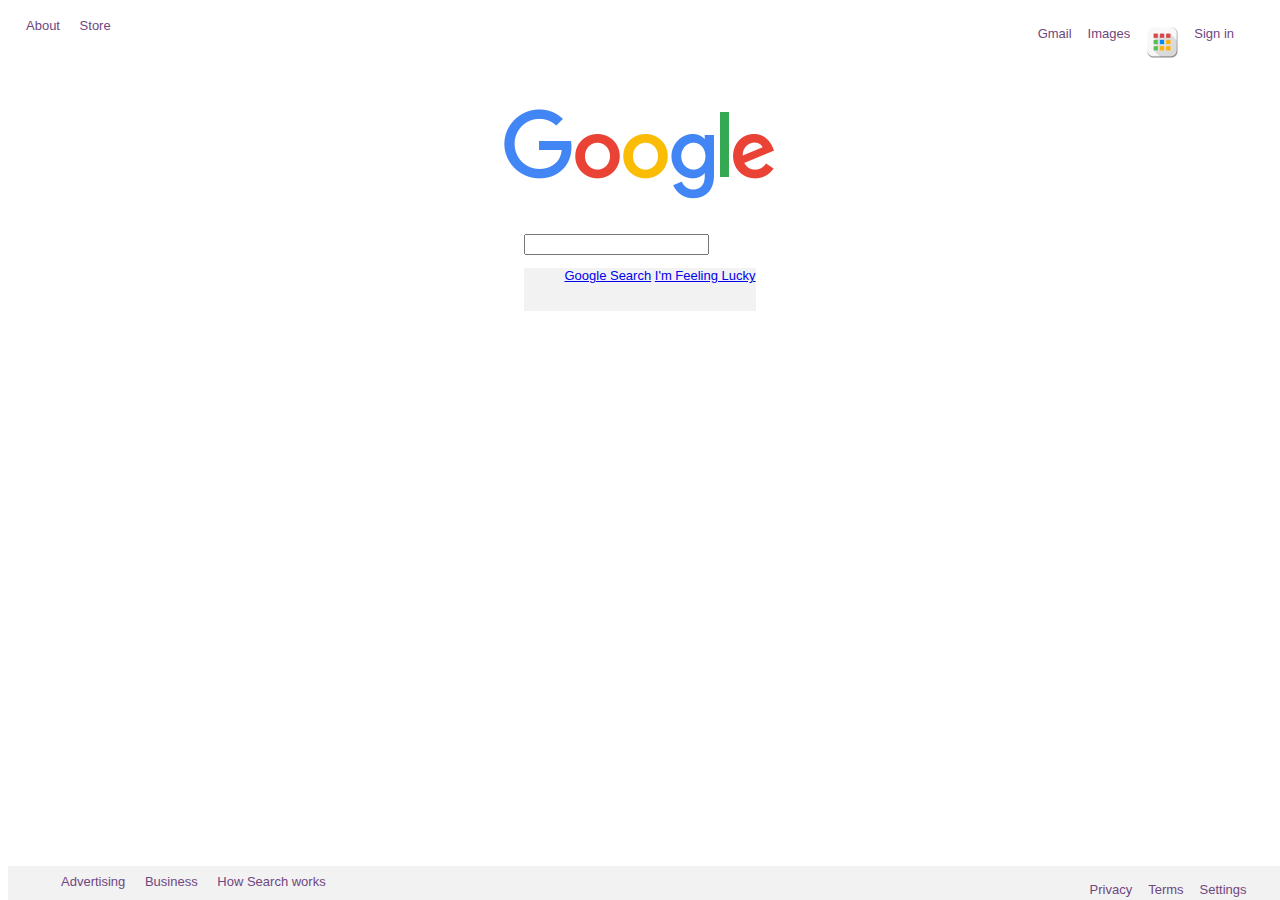
<file: index.html>
<!DOCTYPE html>
<html>
<head>
	<title>Test Google</title>
	<link rel="stylesheet" type="text/css" href="./css/style.css">
</head>
<body>
	<header>
		<div class="mainview" id="topnav">
			<ul id="leftnav">
				<li><a href="test.html">About</a></li>
				<li><a href="test.html">Store</a></li>
				<li><a href="test.html" style="float:right;">Sign in</a></li>
				<li><a href="test.html" style="float:right; vertical-align: middle;"><img src="./assets/apps.png" style="width: 32px;height: 32px"></a></li>
				<li><a href="test.html" style="float:right;">Images</a></li>
				<li><a href="test.html" style="float:right;">Gmail</a></li>
			</ul>
		</div>
	</header>

	<main>
		<div id="logo" class="mainview"><img src="./assets/logo.png" alt="Google Logo Here"></img></div>

		<div id="searchbar">
			<form>
				<input type="text" name="searchform">
			</form>	

		<div id="searchbutton">
			<ul>
				<a href="test.html">Google Search</a>
				<a href="test.html">I'm Feeling Lucky</a>
			</ul>
		</div>
	</main>

	<footer>
		<div id="footer" class="bottomview">
			<ul>
				<li><a href="test.html">Advertising</a></li>
				<li><a href="test.html">Business</a></li>
				<li><a href="test.html">How Search works</a></li>
				<li><a href="test.html" style="float:right; vertical-align: middle;">Settings</a></li>
				<li><a href="test.html" style="float:right; vertical-align: middle;">Terms</a></li>
				<li><a href="test.html" style="float:right; vertical-align: middle;">Privacy</a></li>
			</ul>
		</div>
	</footer>

</body>
</html>
</file>
<file: css/style.css>
html {
	font-family: arial,sans-serif;
	font-size: small;
}

main{
	align-items: center;
	display: flex;
	text-decoration-color: black;
	flex-direction: column;
}

header{
	top: 0;
}

#topnav {
	list-style-type: none;
	margin: 0;
	padding: 0;
}

#topnav ul {
	list-style-type: none;
	margin: 0;
	padding: 10px;
	padding-left: 10px;
	padding-right: 30px;
	overflow: hidden;
}

li {
	display: inline;
}

li a{
	color: #6f477f;
	padding: 8px 8px;
	text-decoration: none;
}

li a:hover {
	text-decoration: underline;
}

#logo {
	padding: 30px;
}

#searchbar {
	padding-bottom: 20px;
}

#searchbutton {
	padding-bottom: 15px;
	display: block;
	text-decoration: none;
	list-style-type: none;
	background: #f2f2f2;

}

footer {
	background: #f2f2f2;
	line-height: 5px;
	padding-left: 5px;
	padding-right: 50px;
	bottom: 0;
	position: fixed;
	width: 97%;

}
</file>
